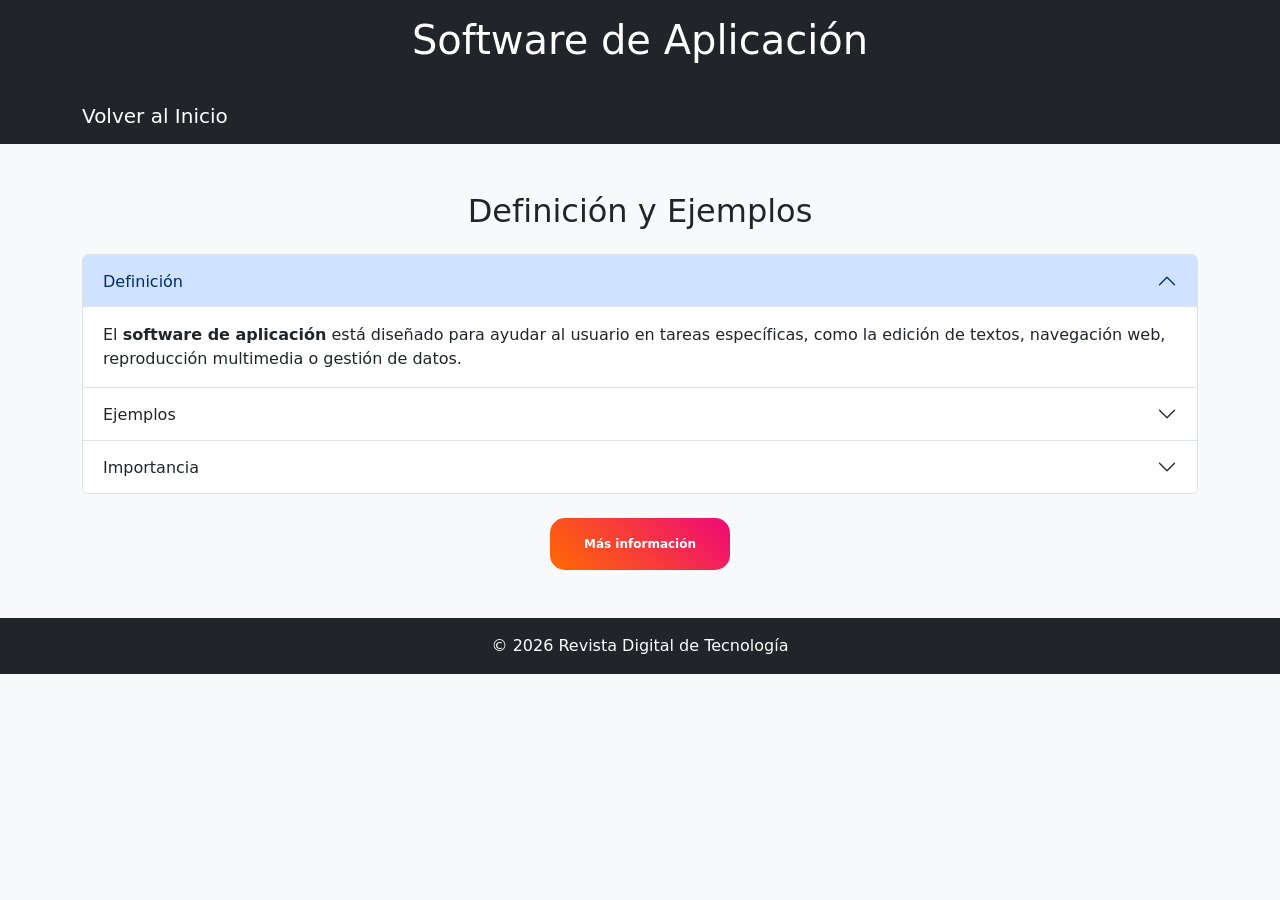
<file: aplicacion.html>
<!DOCTYPE html>
<html lang="es">
<head>
  <meta charset="UTF-8">
  <title>Software de Aplicación</title>
  <meta name="viewport" content="width=device-width, initial-scale=1.0">
  <link href="https://cdn.jsdelivr.net/npm/bootstrap@5.3.2/dist/css/bootstrap.min.css" rel="stylesheet">
  <link rel="stylesheet" href="styles.css">
  <style>
    .badge {
      padding: 20px;
      border-radius: 15px;
      text-align: center;
      width: 180px;
      transition: 0.3s;
      color: white;
      font-weight: bold;
      cursor: pointer;
      text-decoration: none; 
      display: inline-block;
    }
    .badge-style {
      background: linear-gradient(45deg, #ff6a00, #ee0979); 
    }
    .badge:hover {
      transform: scale(1.1) rotate(2deg);
      box-shadow: 0 0 20px rgba(255,255,255,0.5);
    }
  </style>
</head>
<body class="bg-light">
<header class="bg-dark text-white text-center p-3">
  <h1>Software de Aplicación</h1>
</header>
<nav class="navbar navbar-dark bg-dark">
  <div class="container">
    <a class="navbar-brand" href="clasificacion.html">Volver al Inicio</a>
  </div>
</nav>
<main class="container mt-5">
  <h2 class="text-center mb-4">Definición y Ejemplos</h2>
  <div class="accordion" id="accordionAplicacion">
    <div class="accordion-item">
      <h2 class="accordion-header" id="headingDefinicion">
        <button class="accordion-button" type="button" 
          data-bs-toggle="collapse" 
          data-bs-target="#collapseDefinicion" 
          aria-expanded="true" 
          aria-controls="collapseDefinicion">
             Definición
        </button>
      </h2>
      <div id="collapseDefinicion" class="accordion-collapse collapse show" 
        aria-labelledby="headingDefinicion" 
        data-bs-parent="#accordionAplicacion">
        <div class="accordion-body">
            El <strong>software de aplicación</strong> está diseñado para ayudar al usuario en tareas específicas, 
            como la edición de textos, navegación web, reproducción multimedia o gestión de datos.
        </div>
      </div>
    </div>
    <div class="accordion-item">
      <h2 class="accordion-header" id="headingEjemplos">
        <button class="accordion-button collapsed" type="button" 
          data-bs-toggle="collapse" 
          data-bs-target="#collapseEjemplos" 
          aria-expanded="false" 
          aria-controls="collapseEjemplos">
             Ejemplos
        </button>
      </h2>
      <div id="collapseEjemplos" class="accordion-collapse collapse" 
        aria-labelledby="headingEjemplos" 
        data-bs-parent="#accordionAplicacion">
        <div class="accordion-body">
          <ul>
            <li>Microsoft Office (procesador de textos, hojas de cálculo, presentaciones)</li>
            <li>Google Chrome (navegador web)</li>
            <li>Spotify (reproductor de música en streaming)</li>
          </ul>
        </div>
      </div>
    </div>
    <div class="accordion-item">
      <h2 class="accordion-header" id="headingImportancia">
        <button class="accordion-button collapsed" type="button" 
          data-bs-toggle="collapse" 
          data-bs-target="#collapseImportancia" 
          aria-expanded="false" 
          aria-controls="collapseImportancia">
            Importancia
        </button>
      </h2>
      <div id="collapseImportancia" class="accordion-collapse collapse" 
        aria-labelledby="headingImportancia" 
        data-bs-parent="#accordionAplicacion">
        <div class="accordion-body">
            El software de aplicación es esencial porque permite al usuario interactuar con el sistema 
            operativo y realizar tareas cotidianas de manera eficiente, productiva y amigable.
        </div>
      </div>
    </div>
  </div>
  <div class="text-center mt-4">
    <a href="https://concepto.de/software-de-aplicacion/#google_vignette" class="badge badge-style">Más información</a>
  </div>
</main>
<footer class="text-center mt-5 p-3 bg-dark text-white">
  <p class="mb-0">© 2026 Revista Digital de Tecnología</p>
</footer>
<script src="https://cdn.jsdelivr.net/npm/bootstrap@5.3.2/dist/js/bootstrap.bundle.min.js"></script>
</body>
</html>
</file>
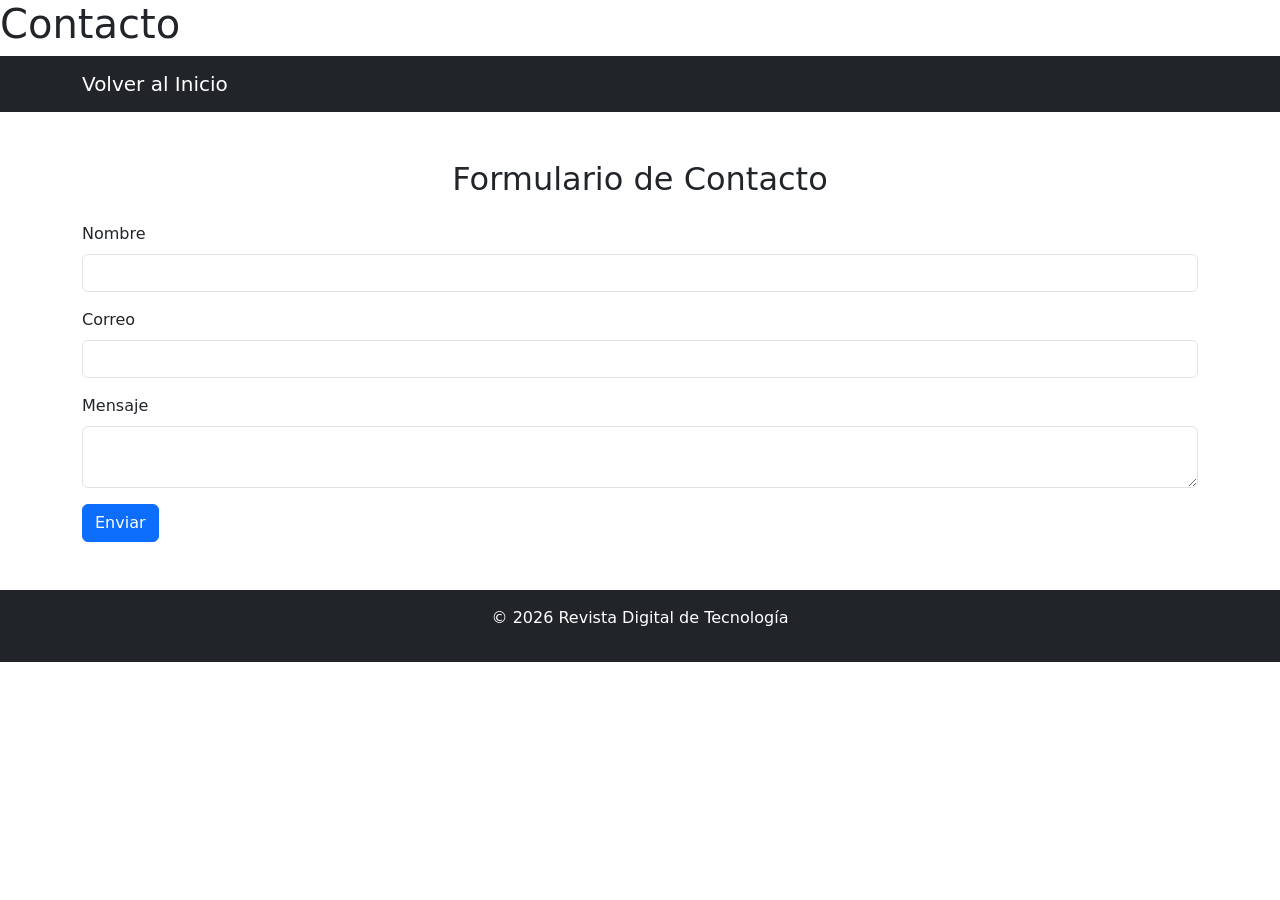
<file: contactos.html>
<!DOCTYPE html>
<html lang="es">
<head>
  <meta charset="UTF-8">
  <title>Contacto</title>
  <link rel="stylesheet" href="styles.css">
  <link href="https://cdn.jsdelivr.net/npm/bootstrap@5.3.3/dist/css/bootstrap.min.css" rel="stylesheet">
</head>
<body>
<header>
  <h1>Contacto</h1>
</header>
<nav class="navbar navbar-dark bg-dark">
  <div class="container">
    <a class="navbar-brand" href="index.html">Volver al Inicio</a>
  </div>
</nav>
<section class="container mt-5">
  <h2 class="text-center mb-4">Formulario de Contacto</h2>
  <form onsubmit="mostrarAlerta(event)">
    <div class="mb-3">
      <label class="form-label">Nombre</label>
      <input type="text" class="form-control">
    </div>
    <div class="mb-3">
      <label class="form-label">Correo</label>
      <input type="email" class="form-control">
    </div>
    <div class="mb-3">
      <label class="form-label">Mensaje</label>
      <textarea class="form-control"></textarea>
    </div>
    <button type="submit" class="btn btn-primary">Enviar</button>
  </form>
</section>
<footer class="bg-dark text-white text-center p-3 mt-5">
  <p>© 2026 Revista Digital de Tecnología</p>
</footer>
<script>
  function mostrarAlerta(event) {
    event.preventDefault(); 
    alert("✅ Enviado");
  }
</script>
<script src="https://cdn.jsdelivr.net/npm/bootstrap@5.3.3/dist/js/bootstrap.bundle.min.js"></script>
</body>
</html>
</file>
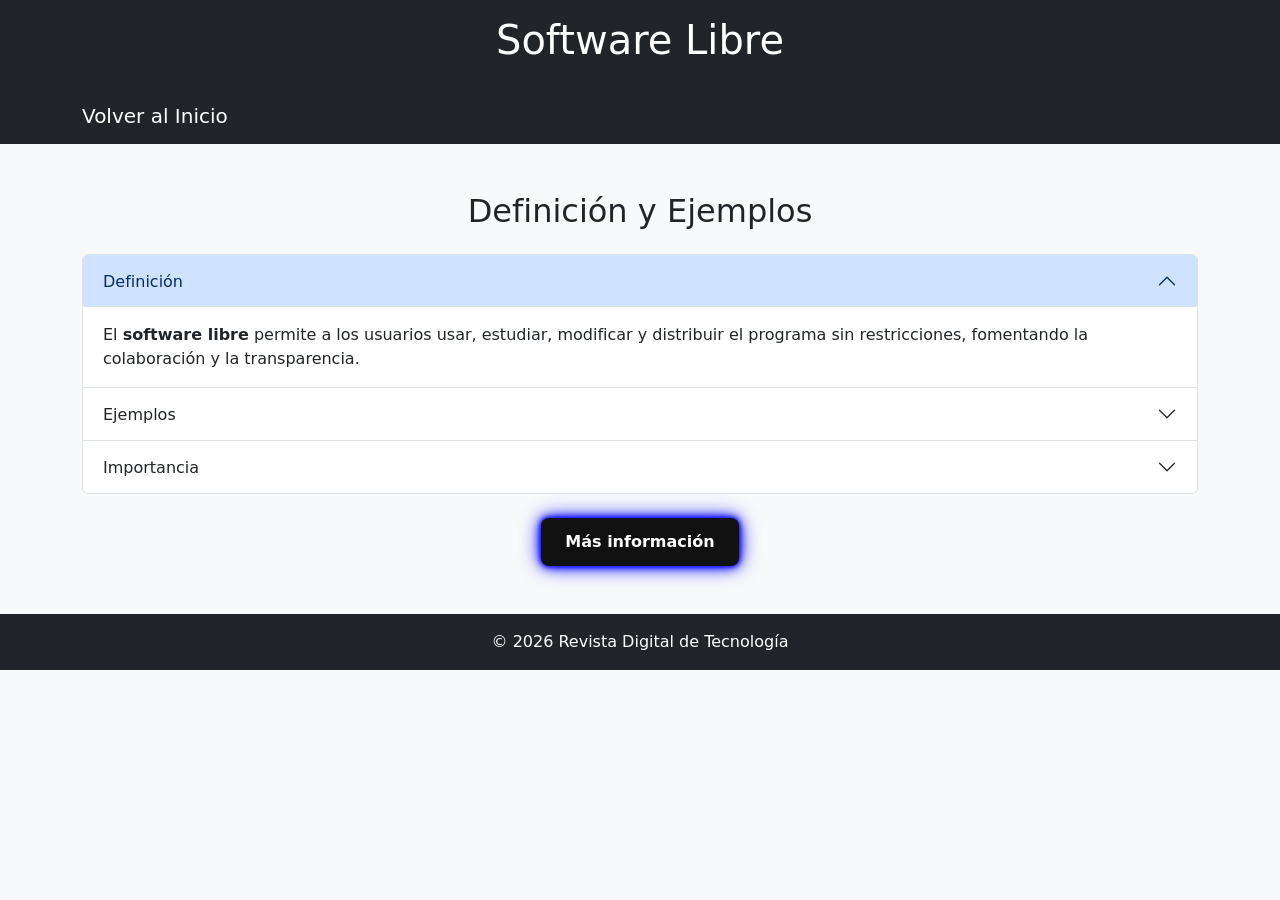
<file: libre.html>
<!DOCTYPE html>
<html lang="es">
<head>
  <meta charset="UTF-8">
  <title>Software Libre</title>
  <meta name="viewport" content="width=device-width, initial-scale=1.0">
  <link href="https://cdn.jsdelivr.net/npm/bootstrap@5.3.2/dist/css/bootstrap.min.css" rel="stylesheet">
  <link rel="stylesheet" href="styles.css">
  <style>
    .btn-neon {
    display: inline-block;
    padding: 12px 24px;
    color: #fff;
    font-weight: bold;
    text-decoration: none;
    border-radius: 8px;
    background: #111;
    box-shadow: 0 0 5px #00f, 0 0 10px #00f, 0 0 20px #00f;
    transition: 0.3s;
  }
  .btn-neon:hover {
    box-shadow: 0 0 10px #0ff, 0 0 20px #0ff, 0 0 40px #0ff;
    color: #0ff;
  }
    .style1 {
      background: linear-gradient(45deg, #1e90ff, #00bfff); /* azul degradado */
    }
    .style2 {
      background: linear-gradient(45deg, #6a5acd, #483d8b); /* púrpura degradado */
    }
    .style3 {
      background: linear-gradient(45deg, #2f4f4f, #000); /* gris oscuro/negro */
    }
    .badge:hover {
      transform: scale(1.1) rotate(2deg);
      box-shadow: 0 0 20px rgba(255,255,255,0.5);
    }
  </style>
</head>
<body class="bg-light">
<header class="bg-dark text-white text-center p-3">
  <h1>Software Libre</h1>
</header>
<nav class="navbar navbar-dark bg-dark">
  <div class="container">
    <a class="navbar-brand" href="clasificacion.html">Volver al Inicio</a>
  </div>
</nav>
<main class="container mt-5">
  <h2 class="text-center mb-4">Definición y Ejemplos</h2>
  <div class="accordion" id="accordionLibre">
    <div class="accordion-item">
      <h2 class="accordion-header" id="headingDefinicion">
        <button class="accordion-button" type="button" 
          data-bs-toggle="collapse" 
          data-bs-target="#collapseDefinicion" 
          aria-expanded="true" 
          aria-controls="collapseDefinicion">
           Definición
        </button>
      </h2>
      <div id="collapseDefinicion" class="accordion-collapse collapse show" 
        aria-labelledby="headingDefinicion" 
        data-bs-parent="#accordionLibre">
        <div class="accordion-body">
          El <strong>software libre</strong> permite a los usuarios usar, estudiar, modificar y distribuir el programa sin restricciones, fomentando la colaboración y la transparencia.
        </div>
      </div>
    </div>
    <div class="accordion-item">
      <h2 class="accordion-header" id="headingEjemplos">
        <button class="accordion-button collapsed" type="button" 
          data-bs-toggle="collapse" 
          data-bs-target="#collapseEjemplos" 
          aria-expanded="false" 
          aria-controls="collapseEjemplos">
           Ejemplos
        </button>
      </h2>
      <div id="collapseEjemplos" class="accordion-collapse collapse" 
        aria-labelledby="headingEjemplos" 
        data-bs-parent="#accordionLibre">
        <div class="accordion-body">
          <ul>
            <li>LibreOffice</li>
            <li>Mozilla Firefox</li>
            <li>GIMP</li>
          </ul>
        </div>
      </div>
    </div>
    <div class="accordion-item">
      <h2 class="accordion-header" id="headingImportancia">
        <button class="accordion-button collapsed" type="button" 
          data-bs-toggle="collapse" 
          data-bs-target="#collapseImportancia" 
          aria-expanded="false" 
          aria-controls="collapseImportancia">
           Importancia
        </button>
      </h2>
      <div id="collapseImportancia" class="accordion-collapse collapse" 
        aria-labelledby="headingImportancia" 
        data-bs-parent="#accordionLibre">
        <div class="accordion-body">
          El software libre es importante porque promueve la innovación, la independencia tecnológica y el acceso universal a herramientas de calidad sin costo de licencias.
        </div>
      </div>
    </div>
  </div>
  <div class="d-flex justify-content-center mt-4">
  <a href="https://elpais.com/noticias/software-libre/" class="btn-neon">Más información</a>
</div>
</main>
<footer class="text-center mt-5 p-3 bg-dark text-white">
  <p class="mb-0">© 2026 Revista Digital de Tecnología</p>
</footer>
<script src="https://cdn.jsdelivr.net/npm/bootstrap@5.3.2/dist/js/bootstrap.bundle.min.js"></script>
</body>
</html>
</file>
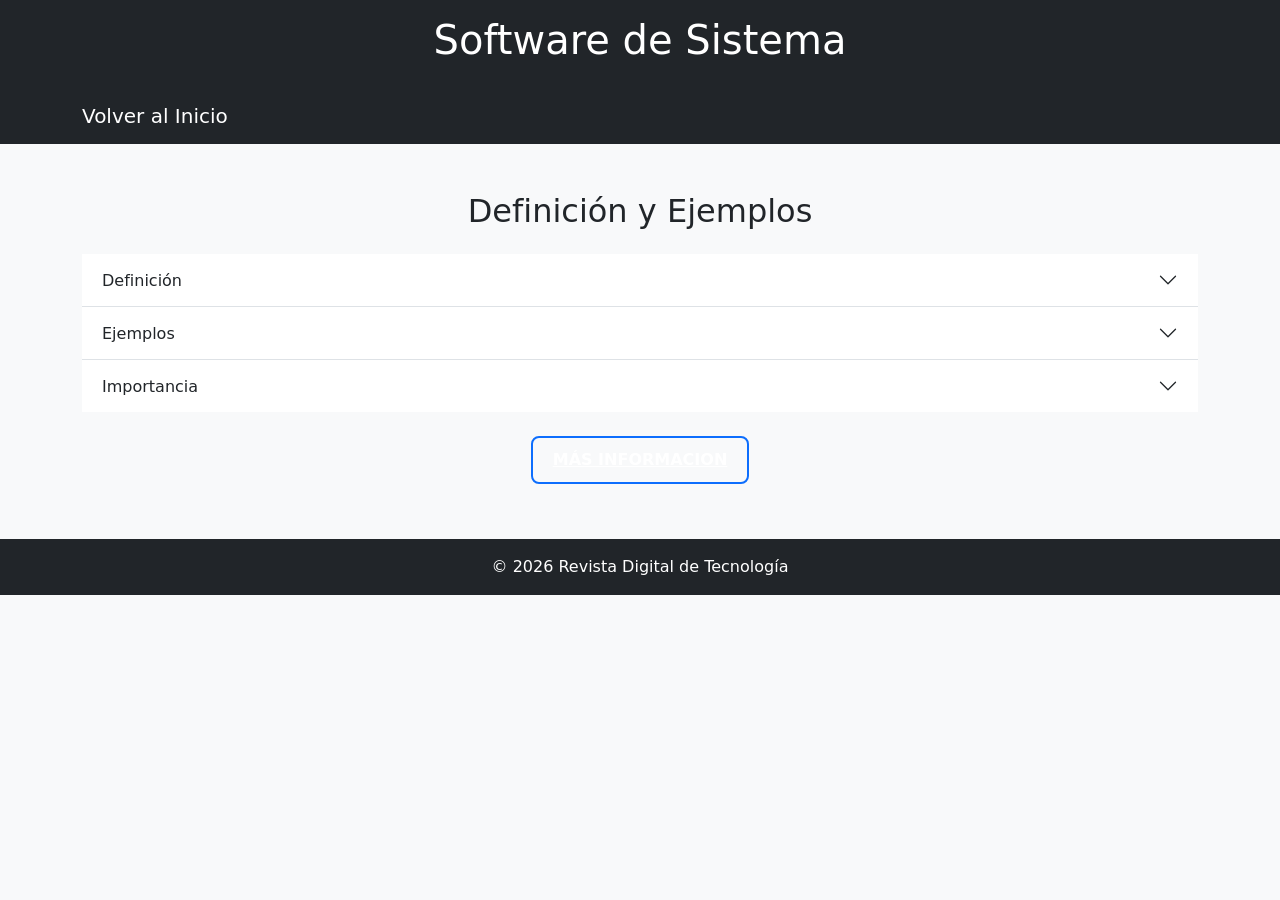
<file: sistema.html>
<!DOCTYPE html>
<html lang="es">
<head>
  <meta charset="UTF-8">
  <title>Software de Sistema</title>
  <meta name="viewport" content="width=device-width, initial-scale=1.0">
  <link href="https://cdn.jsdelivr.net/npm/bootstrap@5.3.2/dist/css/bootstrap.min.css" rel="stylesheet">
  <link rel="stylesheet" href="styles.css">
  <style>
    .btn-outline-animated {
      position: relative;
      display: inline-block;
      padding: 10px 20px;
      color: #fff;
      background: transparent;
      border: 2px solid #0d6efd;
      border-radius: 8px;
      text-transform: uppercase;
      font-weight: bold;
      overflow: hidden;
      transition: 0.3s;
    }
    .btn-outline-animated::before {
      content: "";
      position: absolute;
      top: 0; left: -100%;
      width: 100%; height: 100%;
      background: #0d6efd;
      transition: 0.3s;
      z-index: -1;
    }
    .btn-outline-animated:hover::before {
      left: 0;
    }
    .btn-outline-animated:hover {
      color: #fff;
    }
  </style>
</head>
<body class="bg-light">
<header class="bg-dark text-white text-center p-3">
  <h1>Software de Sistema</h1>
</header>
<nav class="navbar navbar-dark bg-dark">
  <div class="container">
    <a class="navbar-brand" href="clasificacion.html">Volver al Inicio</a>
  </div>
</nav>
<main class="container mt-5">
  <h2 class="text-center mb-4">Definición y Ejemplos</h2>
  <div class="accordion accordion-flush" id="accordionSistema">
    <div class="accordion-item">
      <h2 class="accordion-header" id="headingDefinicion">
        <button class="accordion-button collapsed" type="button" 
          data-bs-toggle="collapse" 
          data-bs-target="#collapseDefinicion" 
          aria-expanded="false" 
          aria-controls="collapseDefinicion">
           Definición
        </button>
      </h2>
      <div id="collapseDefinicion" class="accordion-collapse collapse" 
        aria-labelledby="headingDefinicion" 
        data-bs-parent="#accordionSistema">
        <div class="accordion-body">
          El <strong>software de sistema</strong> incluye sistemas operativos y programas que permiten la interacción con el hardware, gestionando recursos y ofreciendo una base para que otros programas funcionen.
        </div>
      </div>
    </div>
    <div class="accordion-item">
      <h2 class="accordion-header" id="headingEjemplos">
        <button class="accordion-button collapsed" type="button" 
          data-bs-toggle="collapse" 
          data-bs-target="#collapseEjemplos" 
          aria-expanded="false" 
          aria-controls="collapseEjemplos">
           Ejemplos
        </button>
      </h2>
      <div id="collapseEjemplos" class="accordion-collapse collapse" 
        aria-labelledby="headingEjemplos" 
        data-bs-parent="#accordionSistema">
        <div class="accordion-body">
          <ul>
            <li>Windows</li>
            <li>Linux</li>
            <li>macOS</li>
          </ul>
        </div>
      </div>
    </div>
    <div class="accordion-item">
      <h2 class="accordion-header" id="headingImportancia">
        <button class="accordion-button collapsed" type="button" 
          data-bs-toggle="collapse" 
          data-bs-target="#collapseImportancia" 
          aria-expanded="false" 
          aria-controls="collapseImportancia">
           Importancia
        </button>
      </h2>
      <div id="collapseImportancia" class="accordion-collapse collapse" 
        aria-labelledby="headingImportancia" 
        data-bs-parent="#accordionSistema">
        <div class="accordion-body">
          El software de sistema es esencial porque gestiona los recursos del hardware, 
          permite la comunicación entre dispositivos y garantiza que el software de aplicación 
          pueda ejecutarse correctamente.
        </div>
      </div>
    </div>
  </div>
  <div class="text-center mt-4">
   <a href="https://elpais.com/noticias/software/" class="btn-outline-animated">Más informacion</a>
  </div>
</main>
<footer class="text-center mt-5 p-3 bg-dark text-white">
  <p class="mb-0">© 2026 Revista Digital de Tecnología</p>
</footer>
<script src="https://cdn.jsdelivr.net/npm/bootstrap@5.3.2/dist/js/bootstrap.bundle.min.js"></script>
</body>
</html>
</file>
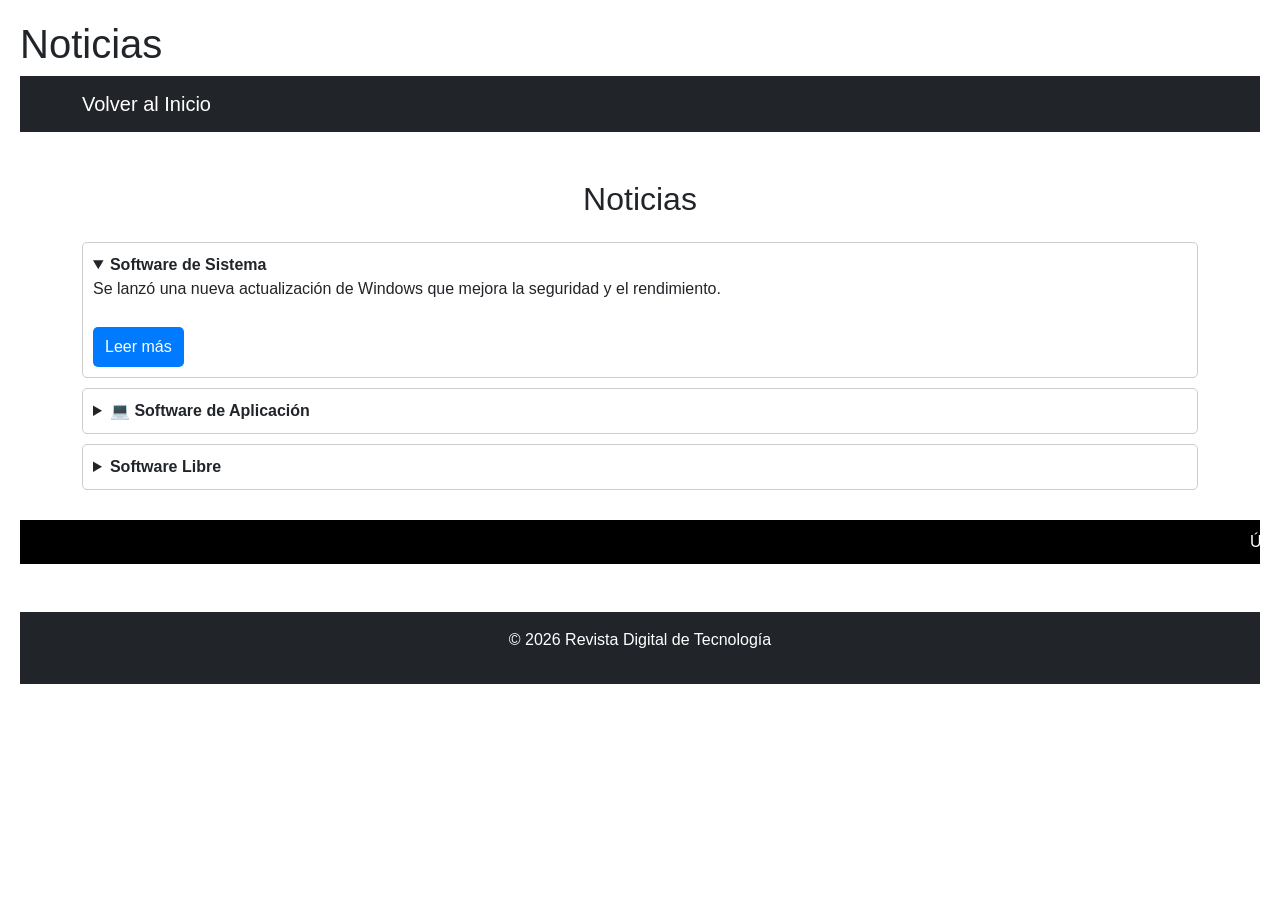
<file: ultimanoticia.html>
<!DOCTYPE html>
<html lang="es">
<head>
    <meta charset="UTF-8">
    <title>Noticias</title>
    <link rel="stylesheet" href="styles.css">
    <link href="https://cdn.jsdelivr.net/npm/bootstrap@5.3.3/dist/css/bootstrap.min.css" rel="stylesheet">
    <style>
        body {
            font-family: Arial;
            margin: 20px;
        }

        details {
            margin-bottom: 10px;
            border: 1px solid #ccc;
            padding: 10px;
            border-radius: 5px;
        }

        summary {
            font-weight: bold;
            cursor: pointer;
        }

        .btn {
            display: inline-block;
            padding: 8px 12px;
            margin-top: 10px;
            border: none;
            border-radius: 5px;
            background-color: #007bff;
            color: white;
            cursor: pointer;
        }

        .btn.seleccionado {
            background-color: #28a745;
        }
        .ticker {
            background: #000;
            color: #fff;
            overflow: hidden;
            white-space: nowrap;
            padding: 10px;
            margin-top: 30px;
        }
        .ticker-content {
            display: inline-block;
            padding-left: 100%;
            animation: ticker 15s linear infinite;
        }
        @keyframes ticker {
            0% {
                transform: translateX(0);
            }
            100% {
                transform: translateX(-100%);
            }
        }
    </style>
</head>
<body>
    <header>
        <h1>Noticias</h1>
    </header>
    <nav class="navbar navbar-dark bg-dark">
        <div class="container">
            <a class="navbar-brand" href="index.html">Volver al Inicio</a>
        </div>
    </nav>
    <section class="container mt-5">
        <h2 class="text-center mb-4">Noticias</h2>
        <details open>
            <summary>Software de Sistema</summary>
            <p>Se lanzó una nueva actualización de Windows que mejora la seguridad y el rendimiento.</p>
            <a href="https://www.infobae.com/tecno/2026/04/19/windows-11-tendra-una-gran-actualizacion-tu-pc-mejorara-el-rendimiento-con-estas-mejoras/"
                class="btn" onclick="cambiarColor(this)">Leer más</a>
        </details>
        <details>
            <summary>💻 Software de Aplicación</summary>
            <p>Una nueva versión de Google Docs incluye funciones de inteligencia artificial para redactar textos.</p>
            <a href="https://es.wired.com/articulos/probe-las-nuevas-herramientas-de-ia-de-google-docs-esto-es-lo-que-funciono-y-lo-que-no"
                class="btn" onclick="cambiarColor(this)">Leer más</a>
        </details>
        <details>
            <summary> Software Libre</summary>
            <p>La comunidad de Linux presentó un kernel optimizado para servidores de alto rendimiento.</p>
            <a href="https://www.geeknetic.es/Noticia/38265/El-kernel-Linux-70-llega-con-mejoras-de-rendimiento-soporte-para-nuevo-hardware-y-un-sistema-de-archivos-XFS-mas-inteligente.html"
                class="btn" onclick="cambiarColor(this)">Leer más</a>
        </details>
    </section>
    <div class="ticker">
        <div class="ticker-content">
            <span> Última noticia: Nuevo software educativo...</span>
            <span> | Actualización importante en software libre...</span>
            <span> | Software propietario lanza nueva versión...</span>
        </div>
    </div>
    <footer class="bg-dark text-white text-center p-3 mt-5">
        <p>© 2026 Revista Digital de Tecnología</p>
    </footer>
    <script>
        function cambiarColor(boton) {
            document.querySelectorAll('.btn').forEach(b => b.classList.remove('seleccionado'));
            boton.classList.add('seleccionado');
        }
    </script>
    <script src="https://cdn.jsdelivr.net/npm/bootstrap@5.3.3/dist/js/bootstrap.bundle.min.js"></script>
</body>

</html>
</file>
<file: styles.css>
#carouselNoticias .carousel-item img {
  height: 300px;        
  object-fit: cover;    
}
</file>
